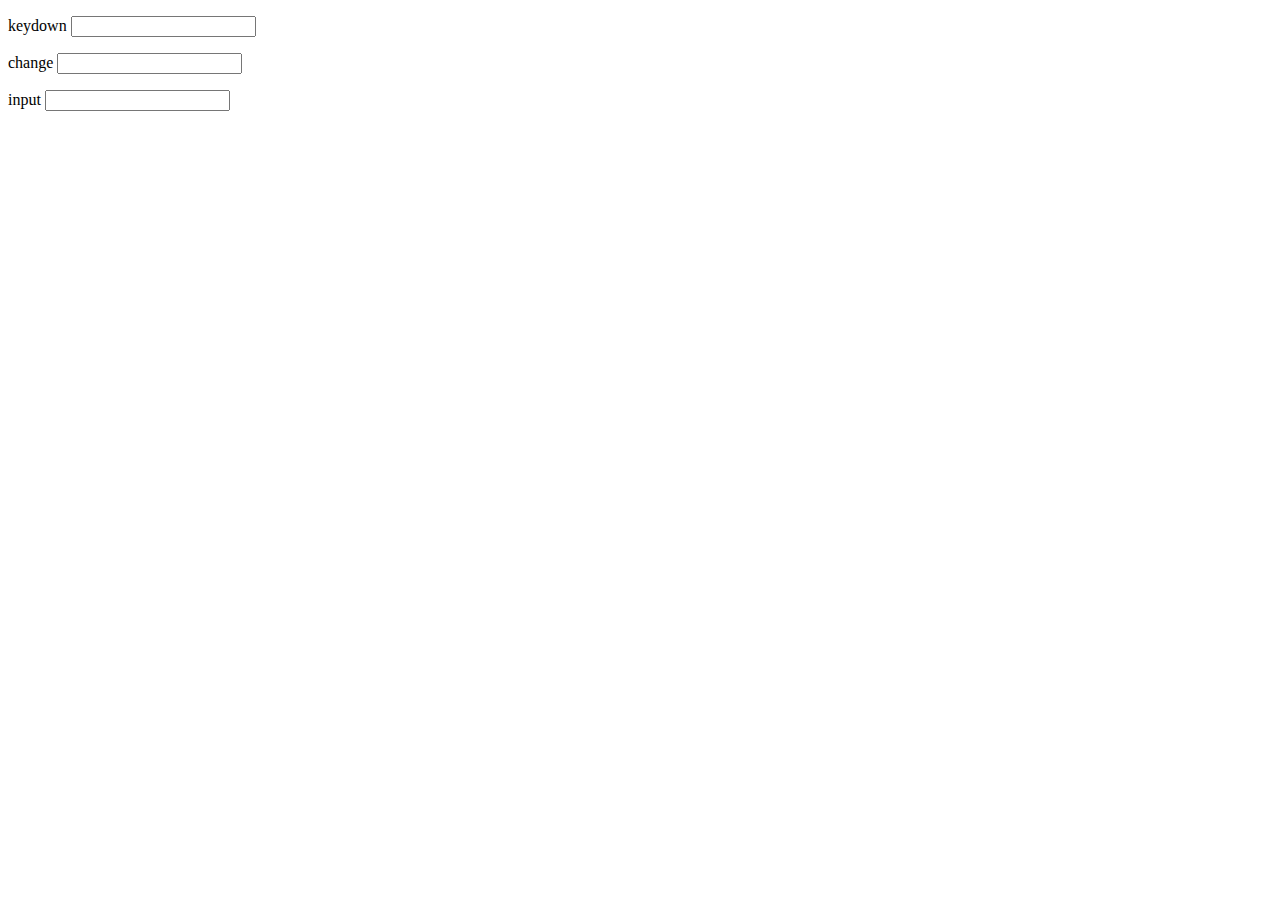
<file: instagram/jstest.html>
<!DOCTYPE html>
<html>
    <head>
        
    </head>
<body>
    <script src="script.js"></script>

    <p>
        keydown <input id="keydown"/>
    </p>
    <p>
        change <input id="change"/>
    </p>
    <p>
        input <input id="input"/>
    </p>
</body>
</html>
</file>
